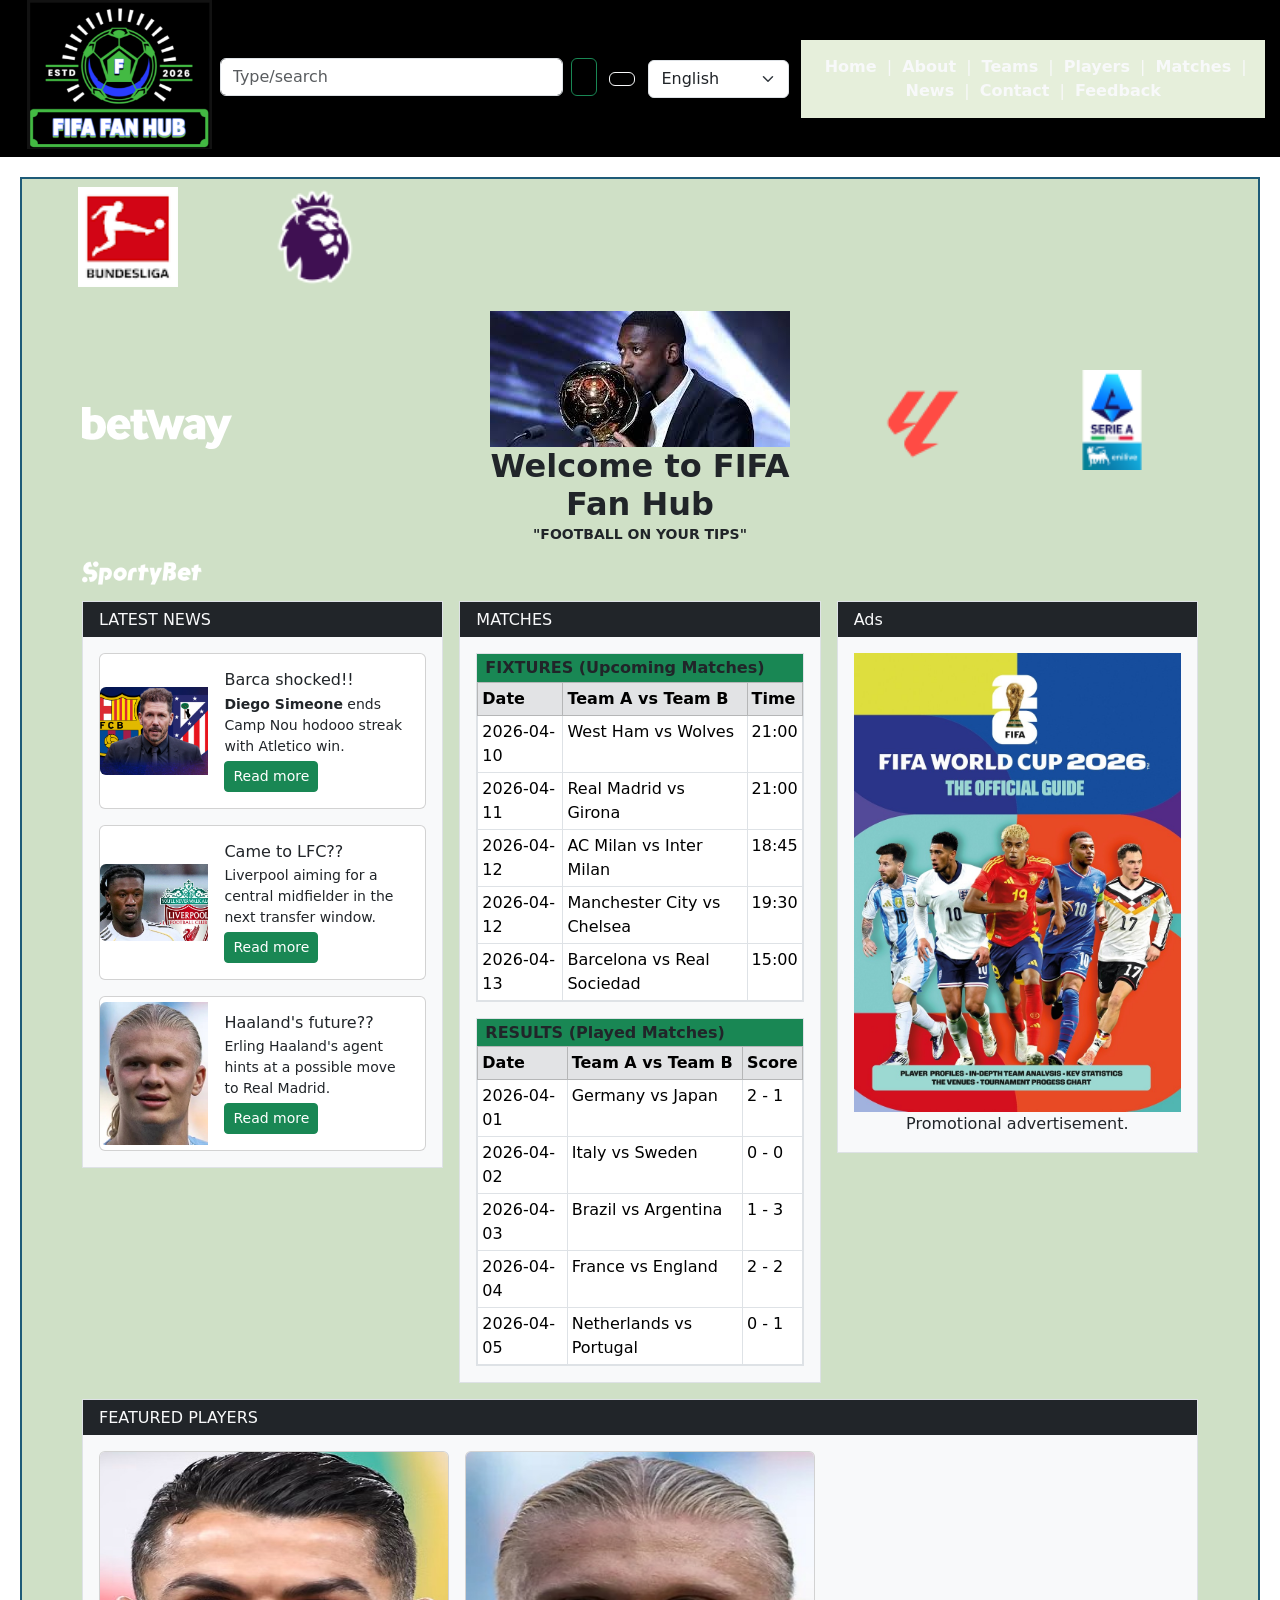
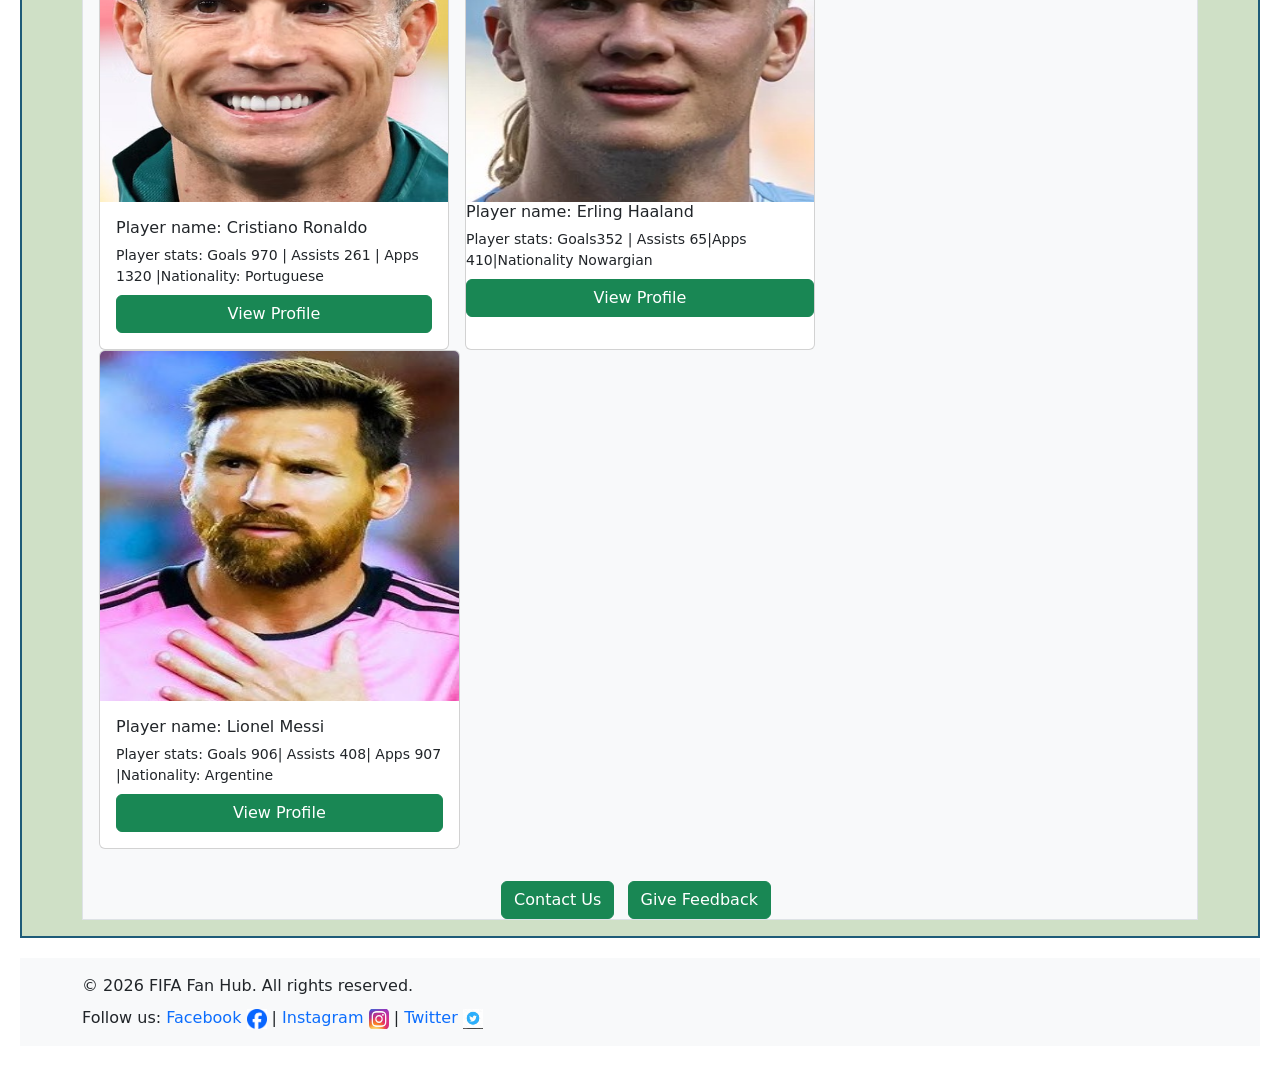
<file: index.html>
<!DOCTYPE html>
<html lang="en">

<head>
  <meta charset="utf-8">
  <meta name="viewport" content="width=device-width, initial-scale=1">
  <meta name="description" content="FIFA Fan Hub - Football on your tips">
  <title>FIFA Fan Hub | Home</title>

  <link rel="stylesheet" href="style.css">

  <link href="https://cdn.jsdelivr.net/npm/bootstrap@5.3.0/dist/css/bootstrap.min.css" rel="stylesheet">
  <script src="https://cdn.jsdelivr.net/npm/bootstrap@5.3.0/dist/js/bootstrap.bundle.min.js"></script>
</head>

<body> </body>

<header class="bg-black text-light py-2">
  <section class="container">
    <section class="row align-items-center g-2">


      <figure class="col-12 col-md-3 m-0 text-center text-md-start">
        <a href="index.html" class="text-decoration-none" aria-label="Go to home">
          <img src="photos/logo.png" class="img-fluid" alt="FIFA Fan Hub logo">
        </a>
      </figure>


      <section class="col-12 col-md-6">
        <form id="searchForm" class="d-flex" role="search" aria-label="Site search">
          <label for="searchInput" class="visually-hidden">Search</label>
          <input id="searchInput" class="form-control" type="search" placeholder="Type/search"
            aria-label="Search input">
          <button class="btn btn-outline-success ms-2" type="submit" aria-label="Search button">
            <span class="bi bi-search" aria-hidden="true"></span>
          </button>
        </form>
        <output id="searchOutput" class="small text-secondary d-block mt-1" aria-live="polite"></output>
      </section>


      <section class="col-12 col-md-3 text-center text-md-end">
        <button type="button" class="btn btn-outline-light me-2" data-bs-toggle="modal" data-bs-target="#helpModal"
          aria-label="Help">
          <span class="bi bi-question-circle" aria-hidden="true"></span>
        </button>

        <label for="languageSelect" class="visually-hidden">Language</label>
        <select id="languageSelect" class="form-select d-inline-block w-auto" aria-label="Language selector">
          <option selected>English</option>
          <option>Setswana</option>
          <option>French</option>
          <option>Spanish</option>
          <option>German</option>
          <option>Chinese</option>
          <option>Arabic</option>
          <option>Hindi</option>
          <option>Portuguese</option>
          <option>Russian</option>
          <option>Japanese</option>
          <option>Swahili</option>
        </select>
      </section>

    </section>
  </section>

  <nav class="mt-6">
    <a href="index.html" class="text-light">Home</a> |
    <a href="About.html" class="text-light">About</a> |
    <a href="Teams.html" class="text-light">Teams</a> |
    <a href="Players.html" class="text-light">Players</a> |
    <a href="Matches.html" class="text-light">Matches</a> |
    <a href="News.html" class="text-light">News</a> |
    <a href="Contact.html" class="text-light">Contact</a> |
    <a href="Feedback.html" class="text-light">Feedback</a>
  </nav>

</header>


<main class="py-3">

  <section class="container">

   

      <section class="row align-items-center g-3 text-center">

        <section class="row align-items-center g-2 mb-2 text-center text-md-start">
        <figure class="col-3 col-md-2 m-0">
          <img src="photos/Bundisliga.png" class="img-fluid" width="100" height="100" alt="Bundesliga icon">
        </figure>
        <figure class="col-3 col-md-2 m-0">
          <img src="photos/Premier league.png" class="img-fluid" width="100" height="100" alt="EPL icon">
        </figure>
        </section>


        <section class="col-12 col-md-4 text-md-start">
          <img src="photos/betway.svg" class="img-fluid" width="150" height="150" alt="betway logo">
        </section>


        <section class="col-12 col-md-4">
          <img src="photos/download .jpg" class="img-fluid" width="300" height="200" alt="FIFA Fan Hub logo">
          <h1 class="m-0 fw-bold h2">Welcome to FIFA Fan Hub</h1>
          <p class="m-0 small fw-semibold">"FOOTBALL ON YOUR TIPS"</p>
        </section>
        <figure class="col-3 col-md-2 m-0">
          <img src="photos/Laliga.png" class="img-fluid" width="100" height="100" alt="LaLiga icon">
        </figure>
        <figure class="col-3 col-md-2 m-0">
          <img src="photos/Serie A.png" class="img-fluid" width="100" height="100" alt="Serie A icon">
        </figure>
        <section class="col-12 col-md-4 text-center text-md-end">

        <section class="col-12 col-md-4 text-md-end">
          <img src="photos/Sporty.png" class="img-fluid" width="150" height="150" alt="SportyBet logo">
        </section>

      </section>
    </section>

  </section>


  <section class="container mt-3">
    <section class="row g-3">


      <section class="col-12 col-lg-4">
        <section class="bg-light border">
          <header class="bg-dark text-light px-3 py-2">
            <h2 class="h6 m-0">LATEST NEWS</h2>
          </header>

          <section class="p-3">

            <article class="card mb-3">
              <section class="row g-0 align-items-center">
                <figure class="col-4 m-0">
                  <img src="photos/simeone-spot-1775684994237.png" width="300" height="400" class="img-fluid rounded-start" alt="News Image">
                </figure>
                <section class="col-8">
                  <section class="card-body">
                    <h3 class="h6 card-title mb-1">Barca shocked!!</h3>
                    <p class="card-text small mb-1">
                      <strong>Diego Simeone</strong> ends Camp Nou hodooo streak with Atletico win.
                    </p>
                    <a class="btn btn-sm btn-success" href="News.html">Read more</a>
                  </section>
                </section>
              </section>
            </article>

            <article class="card">
              <section class="row g-0 align-items-center">
                <figure class="col-4 m-0">
                  <img src="photos/TTCamaving-Liverpool-badge--2.jpg" width="300" height="400" class="img-fluid rounded-start"
                    alt="News Image">
                </figure>
                <section class="col-8">
                  <section class="card-body">
                    <h3 class="h6 card-title mb-1">Came to LFC??</h3>
                    <p class="card-text small mb-1">
                      Liverpool aiming for a central midfielder in the next transfer window.
                    </p>
                    <a class="btn btn-sm btn-success" href="News.html">Read more</a>
                  </section>
                </section>
              </section>
            </article>
    
          <article class="card mt-3">
              <section class="row g-0 align-items-center">
                <figure class="col-4 m-0">
                  <img src="photos/Erling Haaland.jpg " width="300" height="400" class="img-fluid rounded-start"
                    alt="News Image">
                </figure>
                <section class="col-8">
                  <section class="card-body">
                    <h3 class="h6 card-title mb-1">Haaland's future??</h3>
                    <p class="card-text small mb-1">
                      Erling Haaland's agent hints at a possible move to Real Madrid.
                    </p>
                    <a class="btn btn-sm btn-success" href="News.html">Read more</a>
                  </section>
                </section>
              </section>
            </article>

          </section>
        </section>
      </section>


      <section class="col-12 col-lg-4">
        <section class="bg-light border">
          <header class="bg-dark text-light px-3 py-2">
            <h2 class="h6 m-0">MATCHES</h2>
          </header>

          <section class="p-3">

            <section class="border mb-3">
              <header class="bg-success text-dark px-2 py-1">
                <h3 class="h6 m-0 fw-bold">FIXTURES (Upcoming Matches)</h3>
              </header>

              <table class="table table-sm table-bordered m-0">
                <thead class="table-secondary">
                  <tr>
                    <th scope="col">Date</th>
                    <th scope="col">Team A vs Team B</th>
                    <th scope="col">Time</th>
                  </tr>
                </thead>
                <tbody>
                  <tr>
                    <td>2026-04-10</td>
                    <td>West Ham vs Wolves</td>
                    <td>21:00</td>
                  </tr>
                  <tr>
                    <td>2026-04-11</td>
                    <td>Real Madrid vs Girona</td>
                    <td>21:00</td>
                  </tr>
                  <tr>
              <td>2026-04-12</td>
              <td>AC Milan vs Inter Milan</td>
              <td>18:45</td>
              </tr>
              <tr>
              <td>2026-04-12</td>
              <td>Manchester City vs Chelsea</td>
              <td>19:30</td>
              </tr>
              <tr>
              <td>2026-04-13</td>
              <td>Barcelona vs Real Sociedad</td>
              <td>15:00</td>
              </tr>
              </tbody>
              </table>
            </section>

            <section class="border">
              <header class="bg-success text-dark px-2 py-1">
                <h3 class="h6 m-0 fw-bold">RESULTS (Played Matches)</h3>
              </header>

              <table class="table table-sm table-bordered m-0">
                <thead class="table-secondary">
                  <tr>
                    <th scope="col">Date</th>
                    <th scope="col">Team A vs Team B</th>
                    <th scope="col">Score</th>
                  </tr>
                </thead>
                <tbody>
                  <tr>
                    <td>2026-04-01</td>
                    <td>Germany vs Japan</td>
                    <td>2 - 1</td>
                  </tr>
                  <tr>
                    <td>2026-04-02</td>
                    <td>Italy vs Sweden</td>
                    <td>0 - 0</td>
                  </tr>
                  <tr>
                    <td>2026-04-03</td>
                    <td>Brazil vs Argentina</td>
                    <td>1 - 3</td>
                  </tr>
                  <tr>
                    <td>2026-04-04</td>
                    <td>France vs England</td>
                    <td>2 - 2</td>
                  </tr>
                  <tr>
                    <td>2026-04-05</td>
                    <td>Netherlands vs Portugal</td>
                    <td>0 - 1</td>
                  </tr> 
                </tbody>
              </table>
            </section>

          </section>
        </section>
      </section>

      <!-- ADS -->
      <aside class="col-12 col-lg-4">
        <section class="bg-light border">
          <header class="bg-dark text-light px-3 py-2">
            <h2 class="h6 m-0">Ads</h2>
          </header>

          <figure class="m-0 p-3 text-center">
            <img src="photos/hbg-title-fifa-world-cup-2026-the-official-guide-39.jpg" width="350" height="550" class="img-fluid"
              alt="Advertisement poster">Promotional advertisement.</figcaption>
          </figure>
        </section>
      </aside>

    </section>
  </section>


  <section class="container mt-3">
    <section class="bg-light border">
      <header class="bg-dark text-light px-3 py-2 text-center">
        <h2 class="h6 m-0">FEATURED PLAYERS</h2>
      </header>

      <section class="p-3">
        <section class="row g-3">

          <article class="col-12 col-md-4">
            <section class="card h-100">
              <figure class="m-0">
                <img src="photos/cristiano-ronaldo.jpg" width="240" height="350" class="card-img-top" alt="Featured player">
              </figure>
              <section class="card-body">
                <h3 class="h6 card-title">Player name: Cristiano Ronaldo</h3>
                <p class="small mb-2">Player stats: Goals 970 | Assists 261 | Apps 1320 |Nationality: Portuguese</p>
                <button type="button" class="btn btn-success w-100 view-profile" data-player="Cristiano Ronaldo">
                  View Profile
                </button>
            </section>
        </section>
        </article>

        <article class="col-12 col-md-4">
          <section class="card h-100">
            <figure class="m-0">
              <img src="photos/Erling Haaland.jpg" width="240" height="350" class="card-img-top" alt="Featured player">
              <h3 class="h6 card-title">Player name: Erling Haaland</h3>
              <p class="small mb-2">Player stats: Goals352 | Assists 65|Apps 410|Nationality Nowargian</p>
              <button type="button" class="btn btn-success w-100 view-profile" data-player="Erling Haaland">
                View Profile
              </button>
            </figure>
          </section>
      </section>
      </article>

      <article class="col-12 col-md-4">
        <section class="card h-100">
          <figure class="m-0">
            <img src="photos/Leonel.jpg" width="240" height="350" class="card-img-top" alt="Featured player ">
            <section class="card-body">
              <h3 class="h6 card-title">Player name: Lionel Messi</h3>
              <p class="small mb-2">Player stats: Goals 906| Assists 408| Apps 907 |Nationality: Argentine</p>
              <button type="button" class="btn btn-success w-100 view-profile" data-player="Lionel Messi">
                View Profile
              </button>
            </section>
        </section>
      </article>

    </section>

    <section class="text-center mt-3">
      <a class="btn btn-success me-2" href="Contact.html" role="button">Contact Us</a>
      <a class="btn btn-success me-2" href="Feedback.html" role="button">Give Feedback</a>
    </section>

  </section>
  </section>
  </section>

</main>


<footer class="bg-light py-3 mt-3">
  <section class="container">
    <section class="row align-items-center g-2">

      <section class="col-16col-md-10 text-center text-md-start">
        <p class="m-0">&copy; 2026 FIFA Fan Hub. All rights reserved.</p>
        
      </section>
      <section class="col-8col-md-2 text-far right text-md-start">
        <p class="m-0">Follow us:
          <a href="https://facebook.com" class="text-decoration-none">Facebook
          <img src="photos/Facebook.png" width="20" height="20" alt="Facebook icon"></a> |
        
          <a href="https://instagram.com" class="text-decoration-none">Instagram
          <img src="photos/insta.jpg" width="20" height="20" alt="Instagram icon">
          </a> |
          <a href="https://twitter.com" class="text-decoration-none">Twitter
          <img src="photos/twitter.jpg" width="20" height="20" alt="Twitter icon">
          </a>



      </section> 



    </section>
  </section>
</footer>


<section class="modal fade" id="helpModal" tabindex="-1" aria-labelledby="helpModalLabel" aria-hidden="true">
  <section class="modal-dialog modal-dialog-centered">
    <section class="modal-content">
      <header class="modal-header">
        <h2 class="modal-title h5" id="helpModalLabel">Help</h2>
        <button type="button" class="btn-close" data-bs-dismiss="modal" aria-label="Close"></button>
      </header>
      <section class="modal-body">
        <p class="mb-2">Use the navigation menu to open sections like Teams, Players, Matches and News.</p>
        <p class="mb-0">Use the search box to quickly find pages by typing keywords such as "matches" or "players".</p>
      </section>
      <footer class="modal-footer">
        <button type="button" class="btn btn-secondary" data-bs-dismiss="modal">Close</button>
      </footer>
    </section>
  </section>
</section>

<script src="https://cdn.jsdelivr.net/npm/bootstraps/bootstrap.bundle.min.js</script>


  <script>
    " use strict"; document.getElementById("searchForm").addEventListener("submit", function (event) {
  event.preventDefault(); const text=document.getElementById("searchInput").value.trim(); const
  out=document.getElementById("searchOutput"); if (text.length===0) { out.textContent="Please type something to search."
  ; return; } const links=document.querySelectorAll("#primaryNav a.nav-link"); let matchFound=false;
  links.forEach(function (link) { const linkText=link.textContent.toLowerCase(); if
  (linkText.includes(text.toLowerCase())) { matchFound=true; link.focus(); } }); out.textContent=matchFound ? ("Quick
  match found for: " + text) : (" No quick match found for: " + text);
    });

    // Update language badge when selecting a language
    document.getElementById(" languageSelect").addEventListener("change", function () {
  document.getElementById("languageBadge").textContent=this.value; }); // Featured player buttons
  document.querySelectorAll(".view-profile").forEach(function (btn) { btn.addEventListener("click", function () { const
  player=btn.getAttribute("data-player"); alert("Opening profile for: " + player);
      });
    });
  </script>

</body >
</html >
</file>
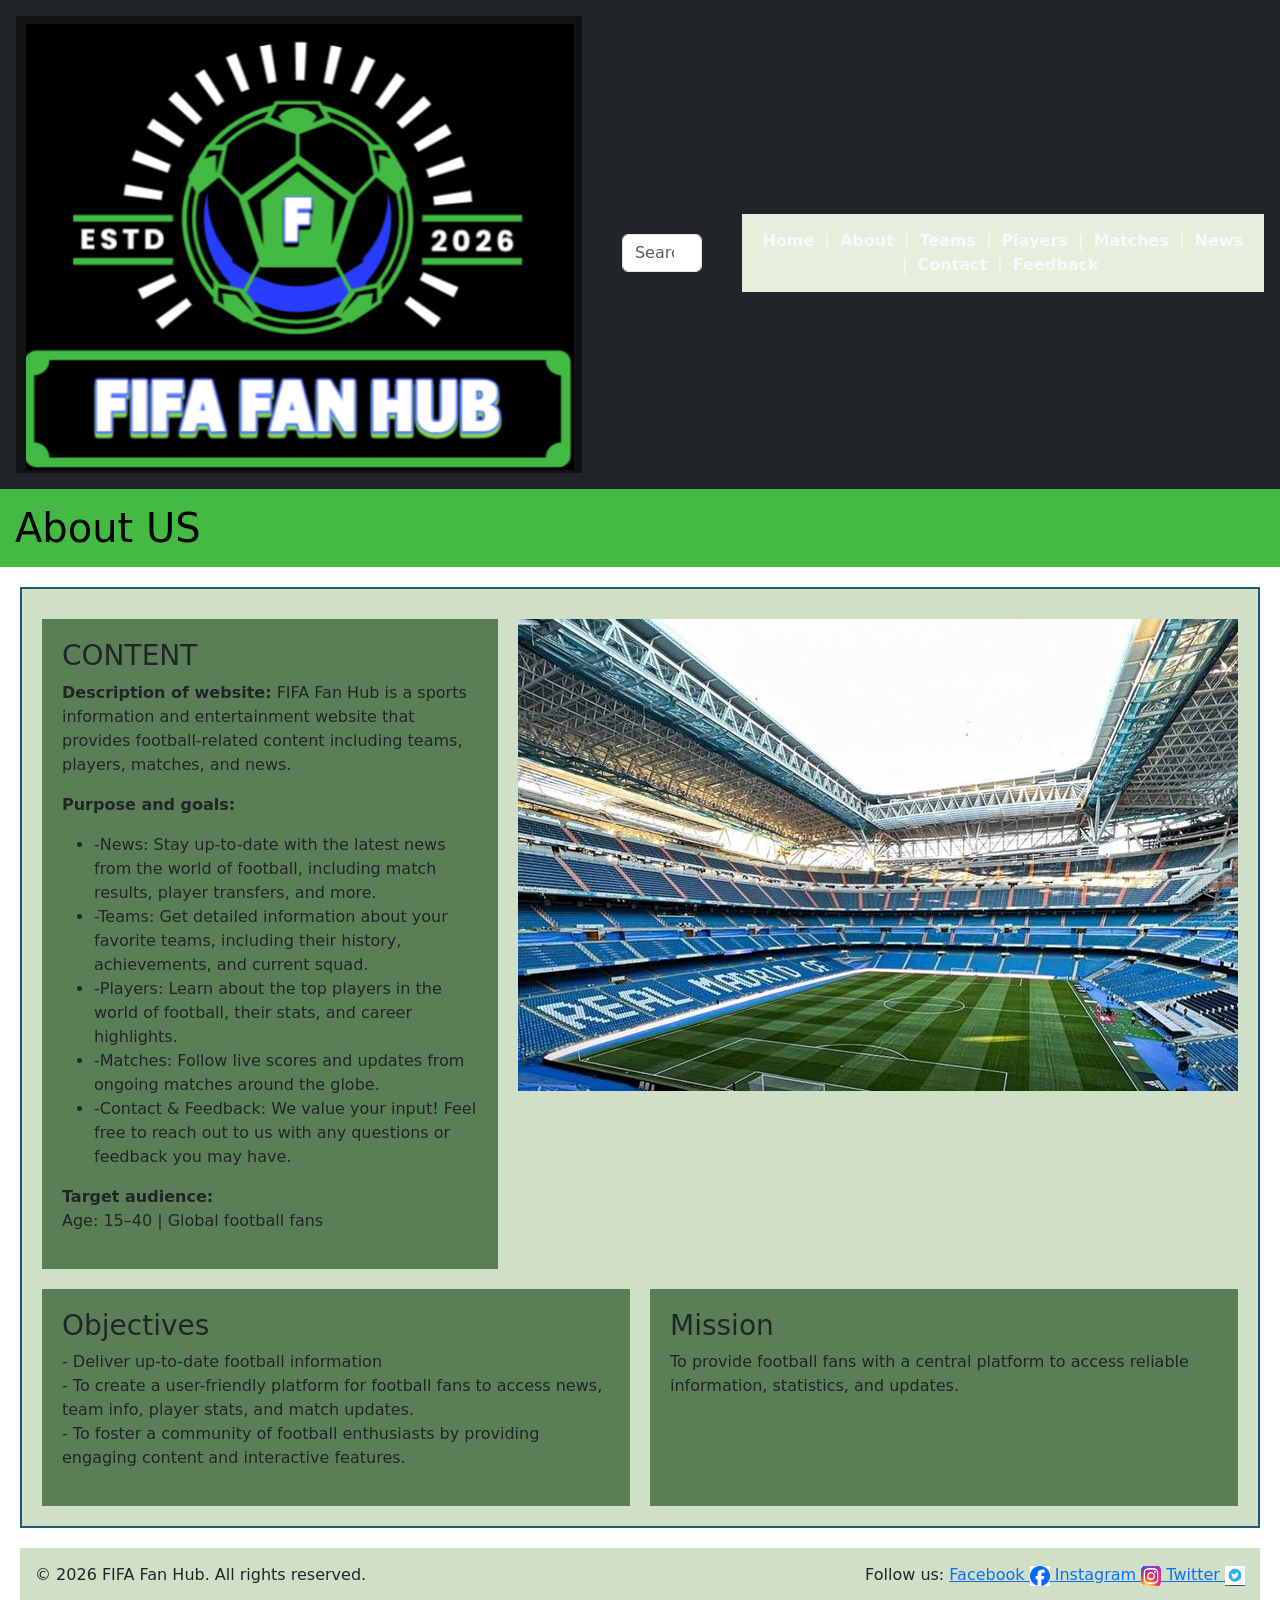
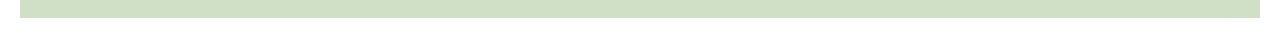
<file: About.html>
<!DOCTYPE html>
<html lang="en">

<head>
    <meta charset="UTF-8">
    <meta name="viewport" content="width=device-width, initial-scale=1.0">
    <title>FIFA Fan Hub - About</title>

    <link rel="stylesheet" href="style.css">
    

<link href="https://cdn.jsdelivr.net/npm/bootstrap@5.3.0/dist/css/bootstrap.min.css" rel="stylesheet"> 

<script src="https://cdn.jsdelivr.net/npm/bootstrap@5.3.0/dist/js/bootstrap.bundle.min.js"></script>



</head>

<body>
    

       <header class="bg-dark text-light p-3 text-center">
  <img src="photos/logo.png" class="img-fluid" alt="FIFA Fan Hub logo">
  
  <form class="mt-3">
    <input type="search" placeholder="Search/Type" class="form-control w-50 mx-auto">
  </form>

  <nav class="mt-3">
    <a href="index.html" class="text-light">Home</a> |
    <a href="About.html" class="text-light">About</a> |
    <a href="Teams.html" class="text-light">Teams</a> |
    <a href="Players.html" class="text-light">Players</a> |
    <a href="Matches.html" class="text-light">Matches</a> |
    <a href="News.html" class="text-light">News</a> |
    <a href="Contact.html" class="text-light">Contact</a> |
    <a href="Feedback.html" class="text-light">Feedback</a>
  </nav>
       </header>

    
<section class="banner">
    <h1>About US</h1>
</section>

<main>

<section class="content">

<article class="box">
    <h3>CONTENT</h3>

    <p><strong>Description of website:</strong>
    FIFA Fan Hub is a sports information and entertainment website that provides football-related content including teams, players, matches, and news.</p>

    <p><strong>Purpose and goals:</strong>
        <ul>
    <li>-News: Stay up-to-date with the latest news from the world of football, including match results, player transfers, and more.</li>
    <li>-Teams: Get detailed information about your favorite teams, including their history, achievements, and current squad.</li>
    <li>-Players: Learn about the top players in the world of football, their stats, and career highlights.</li>
    <li>-Matches: Follow live scores and updates from ongoing matches around the globe.</li>
    <li>-Contact & Feedback: We value your input! Feel free to reach out to us with any questions or feedback you may have.</li>
    </ul>
    </p>
    
<p><strong>Target audience:</strong><br>
    Age: 15–40 | Global football fans </p>
</article>

<aside>
<img src="photos/real222.jpg" alt="About Us Image" width="250" height="300" class="img-fluid">
</aside>

</section>

<section class="extra">

<article class="box">
    <h3>Objectives</h3>
    <p>
    - Deliver up-to-date football information<br>
    - To create a user-friendly platform for football fans to access news, team info, player stats, and match updates.<br>
    - To foster a community of football enthusiasts by providing engaging content and interactive features.<br>
    </p>
</article>


<article class="box">
    <h3>Mission</h3>
    <p>
    To provide football fans with a central platform to access reliable information, statistics, and updates.

</p>
</article>

</section>

</main>

    <footer>
        <p>&copy; 2026 FIFA Fan Hub. All rights reserved.</p>
        <p>Follow us: 
            <a href="https://facebook.com">Facebook
                <img src="photos/Facebook.png" alt="Facebook icon" width="20" height="20">
            </a> 
            <a href="https://instagram.com">Instagram
                <img src="photos/insta.jpg" alt="Instagram icon" width="20" height="20">
            </a>  
            <a href="https://twitter.com">Twitter
                <img src="photos/twitter.jpg" alt="Twitter icon" width="20" height="20">
            </a>
        </p>        
    </footer>

</body>

</html>
</file>
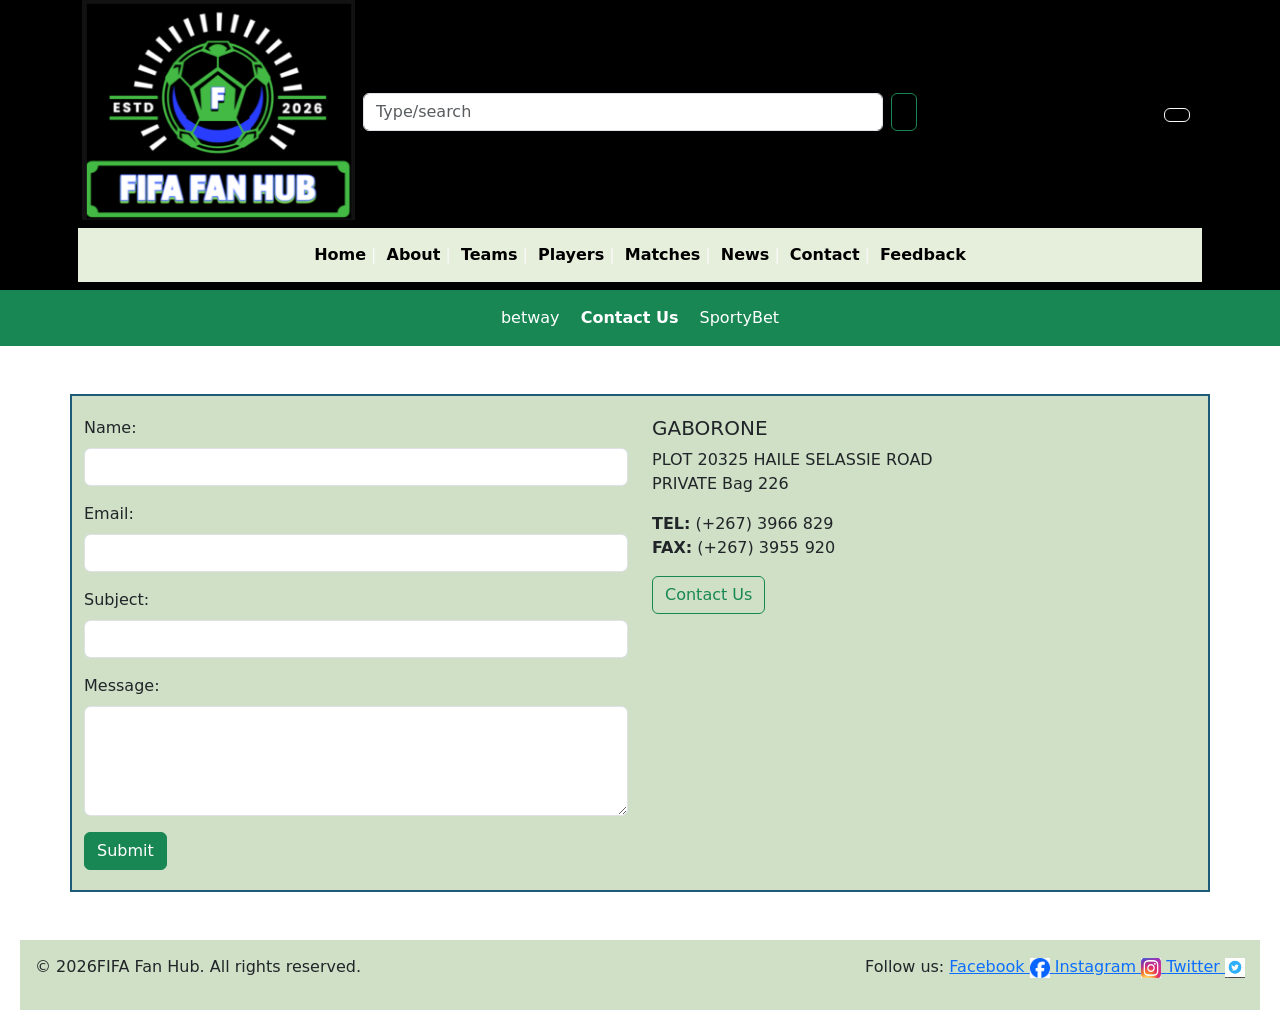
<file: Contact.html>
<!DOCTYPE html>
<html lang="en">
<head>
    <meta charset="UTF-8">
    <meta name="viewport" content="width=device-width, initial-scale=1.0">
    <title>FIFA Fan Hub - Contact</title>

      <link rel="stylesheet" href="style.css">

<link href="https://cdn.jsdelivr.net/npm/bootstrap@5.3.0/dist/css/bootstrap.min.css" rel="stylesheet">  

    <script src="https://cdn.jsdelivr.net/npm/bootstrap@5.3.0/dist/js/bootstrap.bundle.min.js"></script>
    
</head>
<body>
    <header class="bg-black text-light py-2">
  <section class="container">
    <section class="row align-items-center g-2">


      <figure class="col-12 col-md-3 m-0 text-center text-md-start">
        <a href="index.html" class="text-decoration-none" aria-label="Go to home">
          <img src="photos/logo.png" class="img-fluid" alt="FIFA Fan Hub logo">
        </a>
      </figure>


      <section class="col-12 col-md-6">
        <form id="searchForm" class="d-flex" role="search" aria-label="Site search">
          <label for="searchInput" class="visually-hidden">Search</label>
          <input id="searchInput" class="form-control" type="search" placeholder="Type/search"
            aria-label="Search input">
          <button class="btn btn-outline-success ms-2" type="submit" aria-label="Search button">
            <span class="bi bi-search" aria-hidden="true"></span>
          </button>
        </form>
        <output id="searchOutput" class="small text-secondary d-block mt-1" aria-live="polite"></output>
      </section>


      <section class="col-12 col-md-3 text-center text-md-end">
        <button type="button" class="btn btn-outline-light me-2" data-bs-toggle="modal" data-bs-target="#helpModal"
          aria-label="Help">
          <span class="bi bi-question-circle" aria-hidden="true"></span>
        </button>
      </section>
 <nav>
    
            <a href="index.html">Home</a>|
            <a href="About.html">About</a>|
            <a href="Teams.html">Teams</a>|
            <a href="Players.html">Players</a>|
            <a href="Matches.html">Matches</a>|
            <a href="News.html">News</a>|
            <a href="Contact.html">Contact</a>|
            <a href="Feedback.html">Feedback</a>
  </nav>

    </header>
  </nav>

  <section class="bg-success text-center text-white py-3">
    <span class="me-3">betway</span>
    <strong>Contact Us</strong>
    <span class="ms-3">SportyBet</span>
  </section>

  
  <main class="container my-5">
    <section class="row">
      
      <section class="col-md-6">
        <form id="contactForm">
          <fieldset class="mb-3">
            <label for="name" class="form-label">Name:</label>
            <input type="text" id="name" class="form-control" required>
          </fieldset>
          <fieldset class="mb-3">
            <label for="email" class="form-label">Email:</label>
            <input type="email" id="email" class="form-control" required>
          </fieldset>
          <fieldset class="mb-3">
            <label for="subject" class="form-label">Subject:</label>
            <input type="text" id="subject" class="form-control" required>
          </fieldset>
          <fieldset class="mb-3">
            <label for="message" class="form-label">Message:</label>
            <textarea id="message" class="form-control" rows="4" required></textarea>
          </fieldset>
          <button type="submit" class="btn btn-success">Submit</button>
        </form>
        </section>

        <aside class="col-md-6">
        <h5>GABORONE</h5>
        <p>PLOT 20325 HAILE SELASSIE ROAD<br>PRIVATE Bag 226</p>
        <p><strong>TEL:</strong> (+267) 3966 829<br><strong>FAX:</strong> (+267) 3955 920</p>
        <p><a href="#" class="btn btn-outline-success">Contact Us</a></p>
      </aside>
    </section>
  </main>

<footer>
        <p>&copy; 2026FIFA Fan Hub. All rights reserved.</p>
        <p>Follow us: 
            <a href="https://facebook.com">Facebook
              <img src="photos/Facebook.png" alt="Facebook icon" width="20" height="20">
            </a> 
            <a href="https://instagram.com">Instagram
              <img src="photos/insta.jpg" alt="Instagram icon" width="20" height="20">
            </a>  
            <a href="https://twitter.com">Twitter
              <img src="photos/twitter.jpg" alt="Twitter icon" width="20" height="20">
            </a>
        </p>
    </footer>
    
</body>
</html>
</file>
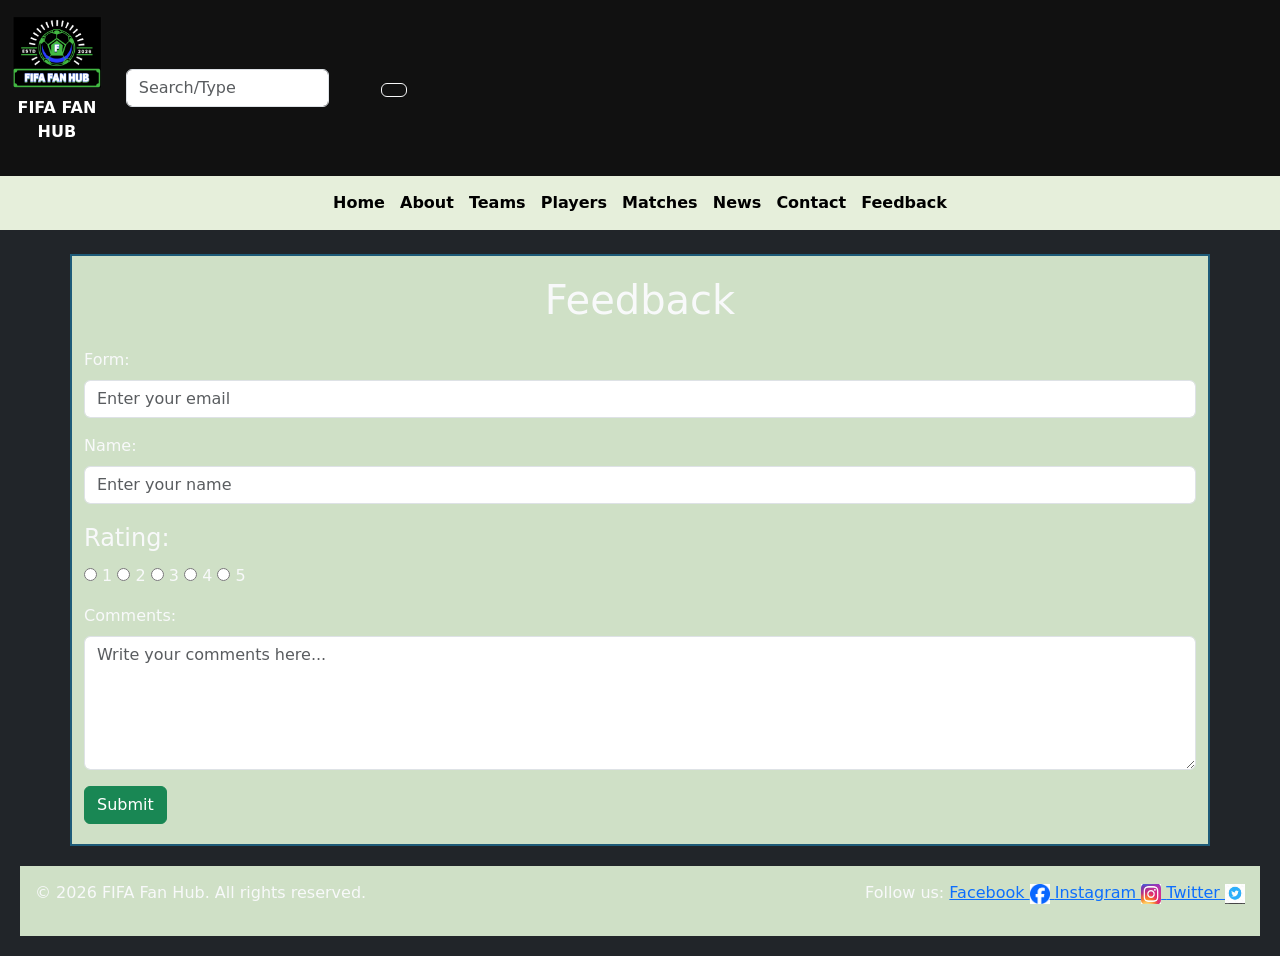
<file: Feedback.html>
<!DOCTYPE html>
<html lang="en">

<head>
    <meta charset="UTF-8">
    <meta name="viewport" content="width=device-width, initial-scale=1.0">
    <title>FIFA Fan Hub - Feedback</title>

        <link rel="stylesheet" href="style.css">

<link href="https://cdn.jsdelivr.net/npm/bootstrap@5.3.0/dist/css/bootstrap.min.css" rel="stylesheet">

    <script src="https://cdn.jsdelivr.net/npm/bootstrap@5.3.0/dist/js/bootstrap.bundle.min.js"></script>
</head>

<body class="bg-dark text-light">

    <header class="container-fluid py-3">
        <section class="row align-items-center">

            <figure class="col-md-3 text-center">
                <img src="photos/logo.png" alt="FIFA Fan Hub Logo" class="img-fluid" width="120">
                <figcaption class="fw-bold mt-2">FIFA FAN HUB</figcaption>
            </figure>
            <form class="col-md-6" role="search">
                <label for="search" class="visually-hidden">Search</label>
                <input id="search" type="search" class="form-control" placeholder="Search/Type">
            </form>
            <aside class="col-md-3 text-center fs-2">
                <button type="button" class="btn btn-outline-light me-2" data-bs-toggle="modal" data-bs-target="#helpModal"
                    aria-label="Help">
                    <span class="bi bi-question-circle" aria-hidden="true"></span>
                </button>
            </aside>
        </section>

    </header>

    <nav>

        <a href="index.html">Home</a>
        <a href="About.html">About</a>
        <a href="Teams.html">Teams</a>
        <a href="Players.html">Players</a>
        <a href="Matches.html">Matches</a>
        <a href="News.html">News</a>
        <a href="Contact.html">Contact</a>
        <a href="Feedback.html">Feedback</a>
    </nav>
    <main class="container mt-4">

        <section class="text-center mb-4">
            <h1>Feedback</h1>
        </section>

        <form id="feedbackForm">

            <fieldset class="mb-3">
                <label for="email" class="form-label">Form:</label>
                <input type="email" id="email" class="form-control" placeholder="Enter your email" required>
            </fieldset>

            <fieldset class="mb-3">
                <label for="name" class="form-label">Name:</label>
                <input type="text" id="name" class="form-control" placeholder="Enter your name" required>
            </fieldset>

            <fieldset class="mb-3">
                <legend class="form-label">Rating:</legend>
                <input type="radio" name="rating" value="1"> 1
                <input type="radio" name="rating" value="2"> 2
                <input type="radio" name="rating" value="3"> 3
                <input type="radio" name="rating" value="4"> 4
                <input type="radio" name="rating" value="5"> 5
            </fieldset>

            <fieldset class="mb-3">
                <label for="comments" class="form-label">Comments:</label>
                <textarea id="comments" class="form-control" rows="5" placeholder="Write your comments here..."
                    required></textarea>
            </fieldset>

            <button type="submit" class="btn btn-success">Submit</button>

        </form>

    </main>


    <footer>
        <p>&copy; 2026 FIFA Fan Hub. All rights reserved.</p>
        <p>Follow us:
            <a href="https://facebook.com">Facebook
                <img src="photos/Facebook.png" alt="Facebook icon" width="20" height="20">
            </a>
            <a href="https://instagram.com">Instagram
                <img src="photos/insta.jpg" alt="Instagram icon" width="20" height="20">
            </a>
            <a href="https://twitter.com">Twitter
                <img src="photos/twitter.jpg" alt="Twitter icon" width="20" height="20">
                </a>
        </p>
    </footer>

</body>

</html>
</file>
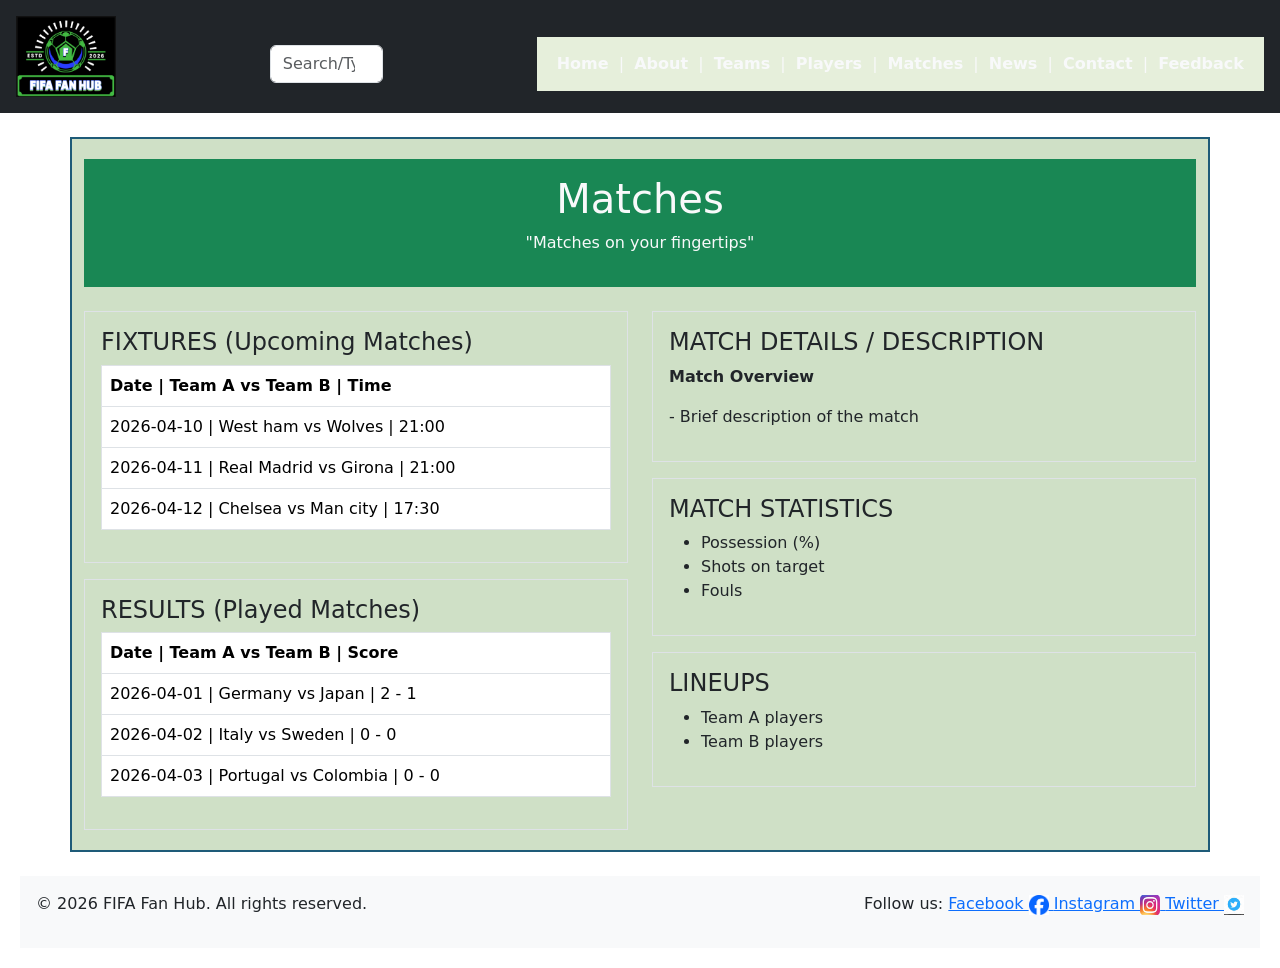
<file: Matches.html>
<!DOCTYPE html>
<html lang="en">
<head>
  <meta charset="UTF-8">
  <meta name="viewport" content="width=device-width, initial-scale=1.0">
  <title>FIFA Fan Hub - Matches</title>

  
   <link rel="stylesheet" href="style.css">
    

<link href="https://cdn.jsdelivr.net/npm/bootstrap@5.3.0/dist/css/bootstrap.min.css" rel="stylesheet"> 



  <script src="https://cdn.jsdelivr.net/npm/bootstrap@5.3.0/dist/js/bootstrap.bundle.min.js"></script>
</head>

<body>

<header class="bg-dark text-light p-3 text-center">
  <img src="photos/logo.png" alt="FIFA Fan Hub Logo" width="100">
  
  <form class="mt-3">
    <input type="search" placeholder="Search/Type" class="form-control w-50 mx-auto">
  </form>

  <nav class="mt-3">
    <a href="index.html" class="text-light">Home</a> |
    <a href="About.html" class="text-light">About</a> |
    <a href="Teams.html" class="text-light">Teams</a> |
    <a href="Players.html" class="text-light">Players</a> |
    <a href="Matches.html" class="text-light">Matches</a> |
    <a href="News.html" class="text-light">News</a> |
    <a href="Contact.html" class="text-light">Contact</a> |
    <a href="Feedback.html" class="text-light">Feedback</a>
  </nav>
</header>

<main class="container mt-4">

  <section class="bg-success text-light text-center p-3">
    <h1>Matches</h1>
    <p>"Matches on your fingertips"</p>
  </section>

  
 <section class="row mt-4">

    <article class="col-md-6">

      <section class="border p-3 mb-3">
        <h4>FIXTURES (Upcoming Matches)</h4>
        <table class="table table-bordered">
          <thead>
            <tr>
              <th>Date | Team A vs Team B | Time</th>
            </tr>
          </thead>
          <tbody>
            <tr>
              <td>2026-04-10 | West ham vs Wolves | 21:00</td>
            </tr>
            <tr>
              <td>2026-04-11 | Real Madrid vs Girona | 21:00</td>
            </tr>
            <tr>
              <td>2026-04-12 | Chelsea vs Man city | 17:30</td>
            </tr>
          </tbody>
        </table>
      </section>

      
 <section class="border p-3">
        <h4>RESULTS (Played Matches)</h4>
        <table class="table table-bordered">
          <thead>
            <tr>
              <th>Date | Team A vs Team B | Score</th>
            </tr>
          </thead>
          <tbody>
            <tr>
              <td>2026-04-01 | Germany vs Japan | 2 - 1</td>
            </tr>
            <tr>
              <td>2026-04-02 | Italy vs Sweden | 0 - 0</td>
            </tr>
            <tr>
              <td>2026-04-03 | Portugal vs Colombia | 0 - 0</td>
            </tr>
          </tbody>
        </table>
      </section>

    </article>

    
<article class="col-md-6">

      <section class="border p-3 mb-3">
        <h4>MATCH DETAILS / DESCRIPTION</h4>
        <p><strong>Match Overview</strong></p>
        <p>- Brief description of the match</p>
      </section>

      <section class="border p-3 mb-3">
        <h4>MATCH STATISTICS</h4>
        <ul>
          <li>Possession (%)</li>
          <li>Shots on target</li>
          <li>Fouls</li>
        </ul>
      </section>

      <section class="border p-3">
        <h4>LINEUPS</h4>
        <ul>
          <li>Team A players</li>
          <li>Team B players</li>
        </ul>
      </section>

    </article>

    
</section>

</main>

<footer class="bg-light text-center p-3 mt-4">
  <p>&copy; 2026 FIFA Fan Hub. All rights reserved.</p>

  <p>Follow us: 
            <a href="https://facebook.com">Facebook
                <img src="photos/Facebook.png" alt="Facebook icon" width="20" height="20">
            </a> 
            <a href="https://instagram.com">Instagram
                <img src="photos/insta.jpg" alt="Instagram icon" width="20" height="20">
            </a>  
            <a href="https://twitter.com">Twitter
                <img src="photos/twitter.jpg" alt="Twitter icon" width="20" height="20">
            </a>
        </p>
    </footer>

</body>
</html>
</file>
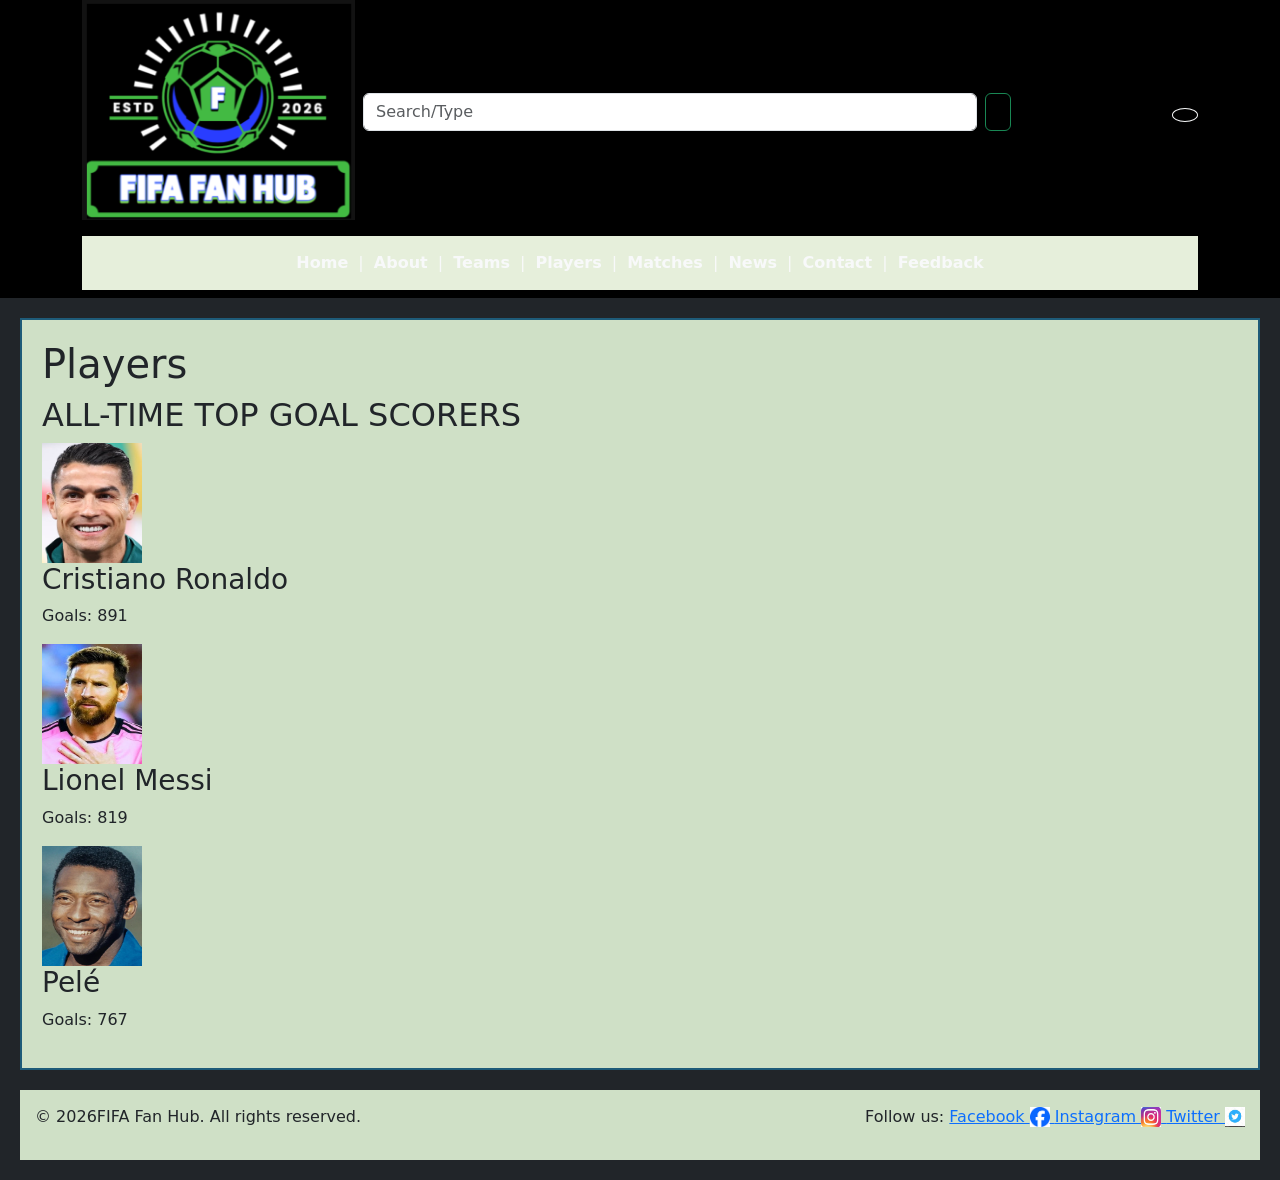
<file: Players.html>
<!DOCTYPE html>
<html lang="en">
<head>
    <meta charset="UTF-8">
    <meta name="viewport" content="width=device-width, initial-scale=1.0">
    <title>FIFA Fan Hub - Players</title>

     <link rel="stylesheet" href="style.css">


<link href="https://cdn.jsdelivr.net/npm/bootstrap@5.3.0/dist/css/bootstrap.min.css" rel="stylesheet"> 

    <script src="https://cdn.jsdelivr.net/npm/bootstrap@5.3.0/dist/js/bootstrap.bundle.min.js"></script>



</head>
<body class="bg-dark">

  <header class="bg-black text-light py-2">
    <section class="container">
      <section class="row align-items-center g-2">

        
        <figure class="col-12 col-md-3 m-0 text-center text-md-start">
          <a href="index.html">
            <img src="photos/logo.png" class="img-fluid" alt="FIFA Fan Hub logo">
          </a>
        </figure>

      
        <section class="col-12 col-md-7">
          <form id="searchForm" class="d-flex" role="search" aria-label="Player search">
            <label for="searchInput" class="visually-hidden">Search players</label>
            <input id="searchInput" class="form-control" type="search" placeholder="Search/Type" aria-label="Search input">
            <button class="btn btn-outline-success ms-2" type="submit" aria-label="Search button">
              <span class="bi bi-search" aria-hidden="true"></span>
            </button>
          </form>
          <output id="searchStatus" class="small text-secondary d-block mt-1" aria-live="polite"></output>
        </section>

    
        <section class="col-12 col-md-2 text-center text-md-end">
          <button type="button" class="btn btn-outline-light rounded-circle"
                  data-bs-toggle="modal" data-bs-target="#helpModal" aria-label="Help">
            <span class="bi bi-question-lg" aria-hidden="true"></span>
          </button>
        </section>

      </section>
       <nav class="mt-3">
    <a href="index.html" class="text-light">Home</a> |
    <a href="About.html" class="text-light">About</a> |
    <a href="Teams.html" class="text-light">Teams</a> |
    <a href="Players.html" class="text-light">Players</a> |
    <a href="Matches.html" class="text-light">Matches</a> |
    <a href="News.html" class="text-light">News</a> |
    <a href="Contact.html" class="text-light">Contact</a> |
    <a href="Feedback.html" class="text-light">Feedback</a>
  </nav>
    </section>
  </header>

  
  <main>
        <h1>Players</h1>

        <section id="top-stats">
            <article id="goal-scorers">
                <h2>ALL-TIME TOP GOAL SCORERS</h2>
                
                <div class="player-card">
                    <img src="photos/cristiano-ronaldo.jpg" alt="Portrait of Cristiano Ronaldo" width="100" height="120">
                    <h3>Cristiano Ronaldo</h3>
                    <p>Goals: 891</p>
                </div>

                <div class="player-card">
                    <img src="photos/Leonel.jpg" alt="Portrait of Lionel Messi" width="100" height="120">
                    <h3>Lionel Messi</h3>
                    <p>Goals: 819</p>
                </div>

                <div class="player-card">
                    <img src="photos/Pele-Brazilian-soccer-player-athlete-circa-1970s.jpg" alt="Portrait of Pelé" width="100" height="120">
                    <h3>Pelé</h3>
                    <p>Goals: 767</p>
                </div>
            </article>
        </section>
    </main>
<footer>
        <p>&copy; 2026FIFA Fan Hub. All rights reserved.</p>
        <p>Follow us: 
            <a href="https://facebook.com">Facebook
                <img src="photos/Facebook.png" alt="Facebook icon" width="20" height="20">
            </a> 
            <a href="https://instagram.com">Instagram
                <img src="photos/insta.jpg" alt="Instagram icon" width="20" height="20">
            </a>  
            <a href="https://twitter.com">Twitter
                <img src="photos/twitter.jpg" alt="Twitter icon" width="20" height="20">
            </a>
        </p>
    </footer>

    <script>

let expanded = false;

const extraPlayers = [
    {name:"Neymar", nation:"Brazil", stat:"Goals: 450"},
    {name:"Mbappe", nation:"France", stat:"Goals: 300"},
    {name:"Ronaldinho", nation:"Brazil", stat:"Assists: 200"},
    {name:"Zidane", nation:"France", stat:"Assists: 180"}
];

function loadMore() {
    let section = document.getElementById("playersArea");

    if (!expanded) {
        extraPlayers.forEach(p => {
            let player = document.createElement("article");
            player.className = "col-md-6";

            player.innerHTML =
                '<img src="https://via.placeholder.com/120" class="img-fluid" alt="Player image">' +
                '<p>Name: ' + p.name + '</p>' +
                '<p>Nationality: ' + p.nation + '</p>' +
                '<p>' + p.stat + '</p>' +
                '<button class="btn btn-success" onclick="viewPlayer(\'' + p.name + '\')">View player</button>';

            section.appendChild(player);
        });

        expanded = true;

        // Change button text
        document.querySelectorAll(".loadBtn").forEach(b => b.innerText = "Show less");

    } else {
        // Remove extra players
        let allPlayers = section.querySelectorAll("article");
        
        for (let i = allPlayers.length - 1; i >= 4; i--) {
            section.removeChild(allPlayers[i]);
        }

        expanded = false;

        document.querySelectorAll(".loadBtn").forEach(b => b.innerText = "View more players...");
    }
}

/* SEARCH + RELATED */
function searchFunction() {

    let input = document.getElementById("searchBox").value.toLowerCase();
    let players = document.querySelectorAll("#playersArea article");
    let suggestionBox = document.getElementById("suggestions");

    suggestionBox.innerHTML = ""; // clear

    players.forEach(p => {
        let text = p.innerText.toLowerCase();

        if (text.includes(input)) {
            p.style.display = "";

            // Add suggestion entry
            if (input.length > 0) {
                let item = document.createElement("p");
                item.innerText = p.innerText.split("\n")[0]; // player name
                item.className = "bg-light text-dark p-1";

                item.onclick = () => alert("Related search: " + item.innerText);

                suggestionBox.appendChild(item);
            }

        } else {
            p.style.display = "none";
        }
    });
}

/* SAME FUNCTIONS */
function viewPlayer(name) {
    alert("Viewing player: " + name);
}

function showGoals() {
    document.getElementById("p1stat").innerText = "Goals: 970";
    document.getElementById("p2stat").innerText = "Goals: 820";
    document.getElementById("p3stat").innerText = "Goals: 906";
    document.getElementById("p4stat").innerText = "Goals: 767";
}

function showAssists() {
    document.getElementById("p1stat").innerText = "Assists: 300";
    document.getElementById("p2stat").innerText = "Assists: 408";
    document.getElementById("p3stat").innerText = "Assists: 350";
    document.getElementById("p4stat").innerText = "Assists: 370";
}

</script>
</body>
</html>
</file>
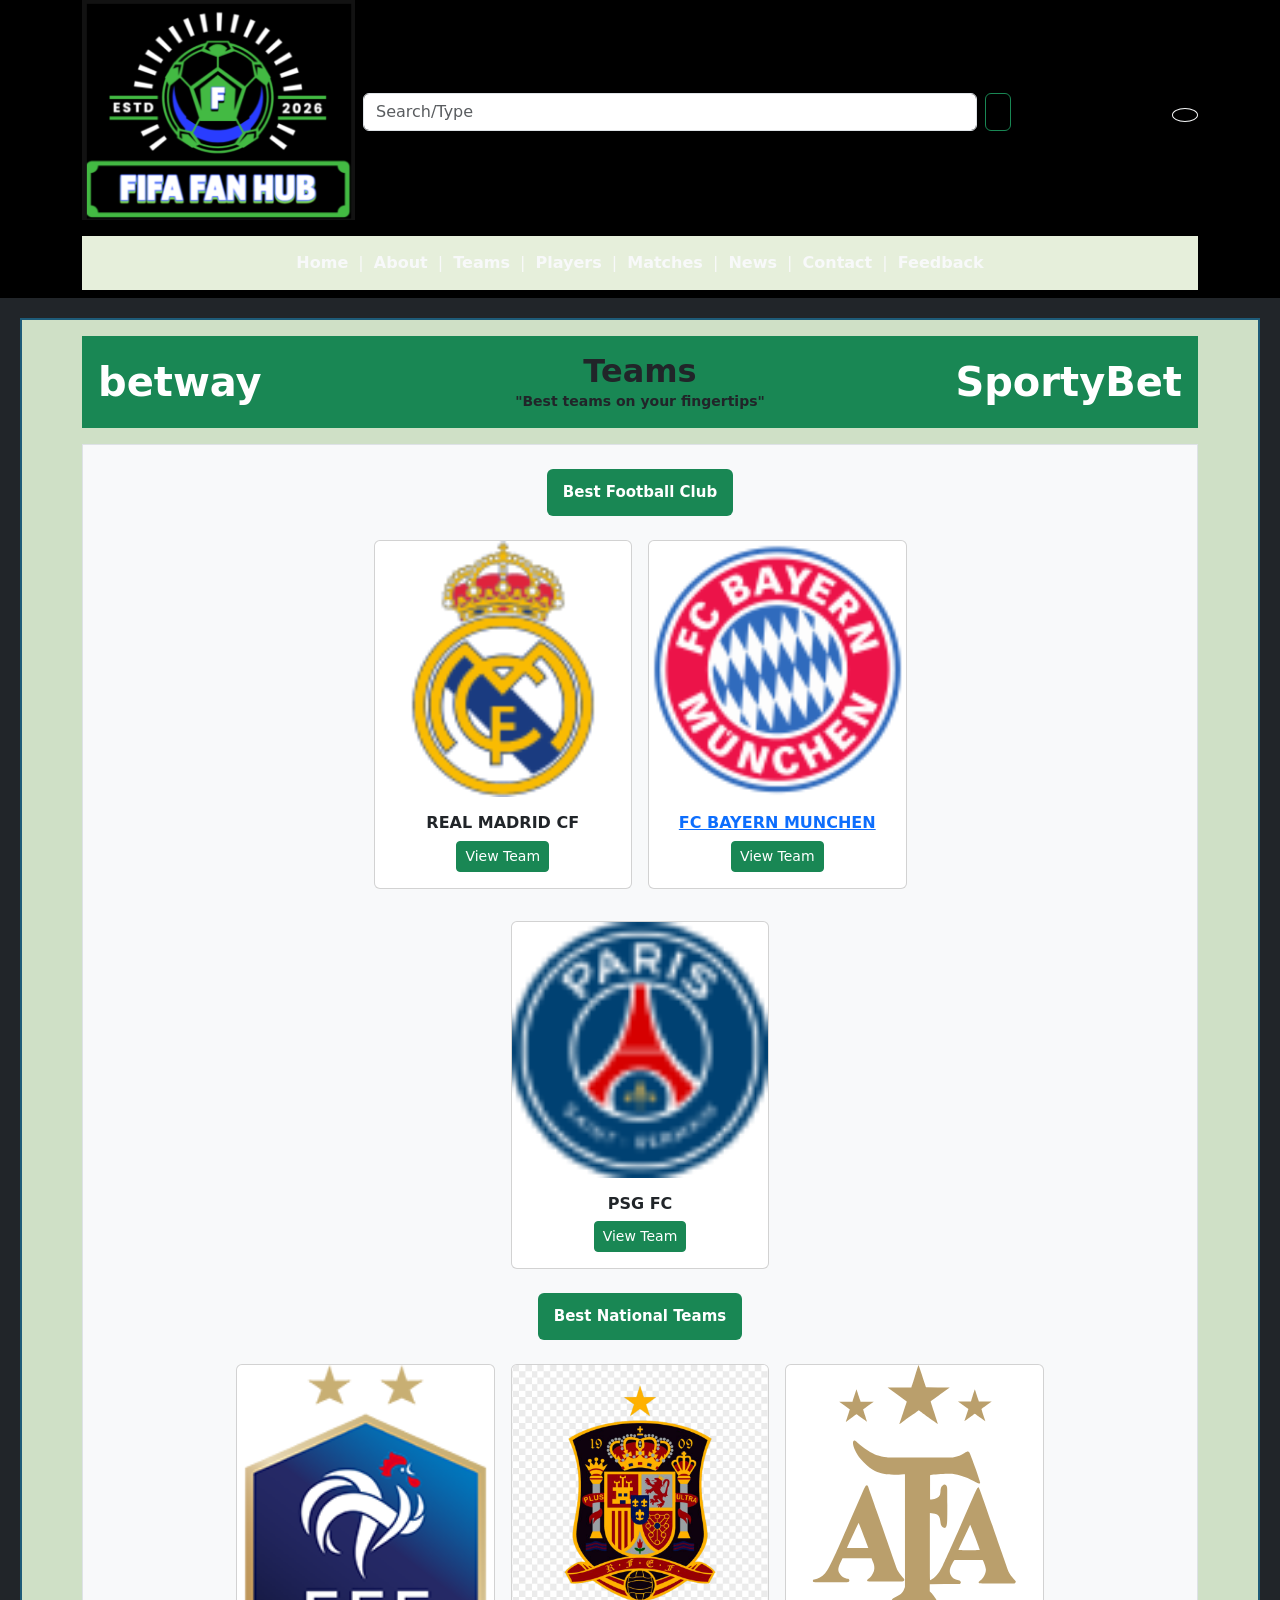
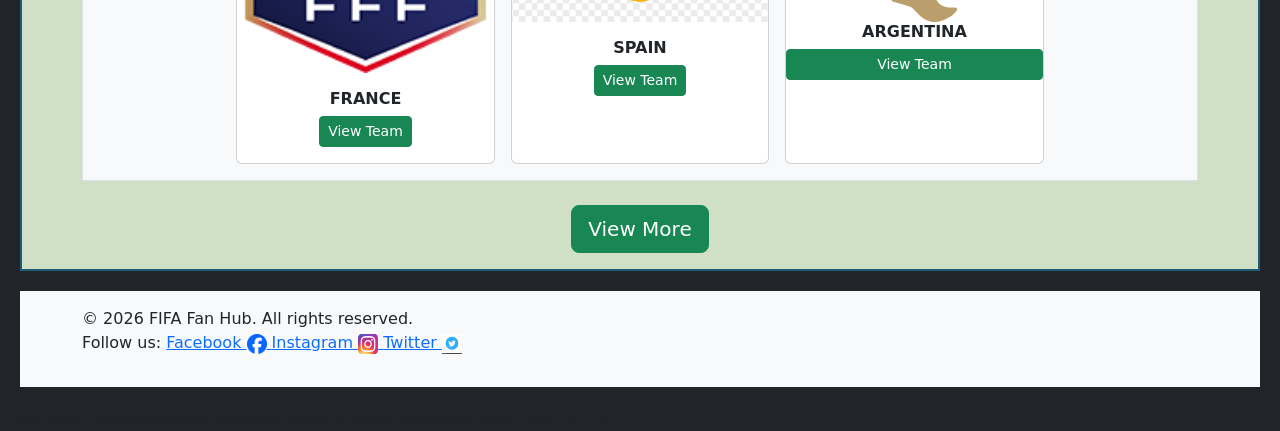
<file: Teams.html>
<!DOCTYPE html>
<html lang="en">
<head>
  <meta charset="utf-8">
  <meta name="viewport" content="width=device-width, initial-scale=1">
  <meta name="description" content="FIFA Fan Hub - Teams page">
  <title>FIFA Fan Hub | Teams</title>

  
  <link rel="stylesheet" href="style.css">
    <!-- Bootstrap CSS --> 

<link href="https://cdn.jsdelivr.net/npm/bootstrap@5.3.0/dist/css/bootstrap.min.css" rel="stylesheet"> 



</head>
<body class="bg-dark">

  <header class="bg-black text-light py-2">
    <section class="container">
      <section class="row align-items-center g-2">

        
        <figure class="col-12 col-md-3 m-0 text-center text-md-start">
          <a href="index.html">
            <img src="photos/logo.png" class="img-fluid" alt="FIFA Fan Hub logo">
          </a>
        </figure>

      
        <section class="col-12 col-md-7">
          <form id="searchForm" class="d-flex" role="search" aria-label="Team search">
            <label for="searchInput" class="visually-hidden">Search teams</label>
            <input id="searchInput" class="form-control" type="search" placeholder="Search/Type" aria-label="Search input">
            <button class="btn btn-outline-success ms-2" type="submit" aria-label="Search button">
              <span class="bi bi-search" aria-hidden="true"></span>
            </button>
          </form>
          <output id="searchStatus" class="small text-secondary d-block mt-1" aria-live="polite"></output>
        </section>

        <!-- Help icon -->
        <section class="col-12 col-md-2 text-center text-md-end">
          <button type="button" class="btn btn-outline-light rounded-circle"
                  data-bs-toggle="modal" data-bs-target="#helpModal" aria-label="Help">
            <span class="bi bi-question-lg" aria-hidden="true"></span>
          </button>
        </section>

      </section>
       <nav class="mt-3">
    <a href="index.html" class="text-light">Home</a> |
    <a href="About.html" class="text-light">About</a> |
    <a href="Teams.html" class="text-light">Teams</a> |
    <a href="Players.html" class="text-light">Players</a> |
    <a href="Matches.html" class="text-light">Matches</a> |
    <a href="News.html" class="text-light">News</a> |
    <a href="Contact.html" class="text-light">Contact</a> |
    <a href="Feedback.html" class="text-light">Feedback</a>
  </nav>
    </section>
  </header>

  
  <main class="py-3">


    <section class="container">
      <section class="bg-success text-dark p-3">
        <section class="row align-items-center text-center g-3">

          <section class="col-12 col-md-4 text-md-start">
            <h2 class="m-0 fw-bold display-6 text-white">betway</h2>
          </section>

          <section class="col-12 col-md-4">
            <h1 class="m-0 fw-bold h2">Teams</h1>
            <p class="m-0 small fw-semibold">"Best teams on your fingertips"</p>
          </section>

          <section class="col-12 col-md-4 text-md-end">
            <h2 class="m-0 fw-bold display-6 text-white">SportyBet</h2>
          </section>

        </section>
      </section>
    </section>

    <!-- Content panel -->
    <section class="container mt-3">
      <section class="bg-light border p-3">

        <!-- Best Football Club heading (button-like) -->
        <section class="text-center my-2">
          <h2 class="h5 m-0">
            <span class="badge text-bg-success p-3">Best Football Club</span>
          </h2>
        </section>

        <!-- Club cards row -->
        <section class="row g-3 justify-content-center mt-2" id="clubGrid">

          <article class="col-12 col-md-4 col-lg-3 team-card" data-name="Real Madrid CF">
            <section class="card text-center h-100">
              <figure class="m-0">
                <a href="photos/Th4fAVAZeCJWRcKoLW7koA_96x96.png">
                  <img src="photos/Th4fAVAZeCJWRcKoLW7koA_96x96.png" alt="Real Madrid Logo" width="96" height="96"  class="card-img-top img-fluid">
                </a>  
              </figure>
              <section class="card-body">
                <h3 class="h6 fw-bold">REAL MADRID CF</h3>
                <button type="button" class="btn btn-success btn-sm view-team" data-team="Real Madrid CF">
                  View Team
                </button>
              </section>
            </section>
          </article>

          <article class="col-12 col-md-4 col-lg-3 team-card" data-name="FC Bayern Munchen">
            <section class="card text-center h-100">
              <figure class="m-0">
                <a href="photos/-_cmntP5q_pHL7g5LfkRiw_96x96.png">
               <img src="photos/-_cmntP5q_pHL7g5LfkRiw_96x96.png" alt="Bayern Logo" width="96" height="96" class="card-img-top img-fluid">
              </figure>
              <section class="card-body">
                <h3 class="h6 fw-bold">FC BAYERN MUNCHEN</h3>
                <button type="button" class="btn btn-success btn-sm view-team" data-team="FC Bayern Munchen">
                  View Team
                </button>
              </section>
            </section>
          </article>

          <article class="col-12 col-md-4 col-lg-3 team-card" data-name="PSG FC">
            <section class="card text-center h-100">
              <figure class="m-0">
                <a href="photos/PSG.png">
                  <img src="photos/PSG.png" alt="PSG Logo" width="96" height="96" class="card-img-top img-fluid">
                </a>
              </figure>
              <section class="card-body">
                <h3 class="h6 fw-bold">PSG FC</h3>
                <button type="button" class="btn btn-success btn-sm view-team" data-team="PSG FC">
                  View Team
                </button>
              </section>
            </section>
          </article>

        </section>

        
        <section class="text-center my-4">
          <h2 class="h5 m-0">
            <span class="badge text-bg-success p-3">Best National Teams</span>
          </h2>
        </section>

        
        <section class="row g-3 justify-content-center" id="nationalGrid">

          <article class="col-12 col-md-4 col-lg-3 team-card" data-name="France">
            <section class="card text-center h-100">
              <figure class="m-0">
                <a href="photos/france.png">   
                <img src="photos/france.png" alt="France Logo" width="96" height="96" class="card-img-top img-fluid">
                </a>
              </figure>
              <section class="card-body">
                <h3 class="h6 fw-bold">FRANCE</h3>
                <button type="button" class="btn btn-success btn-sm view-team" data-team="France">
                  View Team
                </button>
              </section>
            </section>
          </article>

          <article class="col-12 col-md-4 col-lg-3 team-card" data-name="Spain">
            <section class="card text-center h-100">
              <figure class="m-0">
                <a href="photos/Spain.png">
                  <img src="photos/Spain.png" alt="Spain Logo" width="96" height="96" class="card-img-top img-fluid">
                </a>
              </figure>
              <section class="card-body">
                <h3 class="h6 fw-bold">SPAIN</h3>
                <button type="button" class="btn btn-success btn-sm view-team" data-team="Spain">
                  View Team
                </button>
              </section>
            </section>
          </article>

          <article class="col-12 col-md-4 col-lg-3 team-card" data-name="Argentina">
            <section class="card text-center h-100">
              <figure class="m-0">
                <a href="photos/Argentina.svg">
                <img src="photos/Argentina.svg" alt="Argentina Logo" width="96" height="96" class="card-img-top img-fluid">
                </a>
              </figure>
                <h3 class="h6 fw-bold">ARGENTINA</h3>
                <button type="button" class="btn btn-success btn-sm view-team" data-team="Argentina">
                  View Team
                </button>
              </section>
            </section>
          </article>

        </section>

        
        <section class="text-center mt-4">
          <button type="button" class="btn btn-success btn-lg" id="viewMoreBtn">
            View More
          </button>
        </section>

      </section>
    </section>

  </main>

  <footer class="bg-light py-3 mt-3">
    <section class="container">
      <section class="row align-items-center g-2">

        <section class="col-12 col-md-6 text-center text-md-start">
          <p class="m-0">&copy; 2026 FIFA Fan Hub. All rights reserved.
            <p>Follow us: 
            <a href="https://facebook.com">Facebook
                <img src="photos/Facebook.png" alt="Facebook icon" width="20" height="20">
            </a> 
            <a href="https://instagram.com">Instagram
                <img src="photos/insta.jpg" alt="Instagram icon" width="20" height="20">
            </a>  
            <a href="https://twitter.com">Twitter
                <img src="photos/twitter.jpg" alt="Twitter icon" width="20" height="20">
            </a>
                
          </p>
          
        </section>

        

      </section>
    </section>
  </footer>

  <!-- Help Modal -->
  <section class="modal fade" id="helpModal" tabindex="-1" aria-labelledby="helpModalLabel" aria-hidden="true">
    <section class="modal-dialog modal-dialog-centered">
      <section class="modal-content">
        <header class="modal-header">
          <h2 class="modal-title h5" id="helpModalLabel">Help</h2>
          <button type="button" class="btn-close" data-bs-dismiss="modal" aria-label="Close"></button>
        </header>
        <section class="modal-body">
          <p class="mb-2">Use the search box to filter teams by name.</p>
          <p class="mb-0">Click "View Team" to open a team profile (demo action).</p>
        </section>
        <footer class="modal-footer">
          <button type="button" class="btn btn-secondary" data-bs-dismiss="modal">Close</button>
        </footer>
      </section>
    </section>
  </section>

  
  https://cdn.jsdelivr.net/npm/bootstrap@5.3.3/dist/js/bootstrap.bundle.min.js</script>


  <script>
    "use strict";

    function filterTeams(query) {
      const q = query.toLowerCase();
      const cards = document.querySelectorAll(".team-card");
      let visibleCount = 0;

      cards.forEach(function (card) {
        const name = (card.getAttribute("data-name") || "").toLowerCase();
        const show = name.includes(q);
        card.hidden = !show;
        if (show) { visibleCount += 1; }
      });

      return visibleCount;
    }

    document.getElementById("searchForm").addEventListener("submit", function (event) {
      event.preventDefault();
      const value = document.getElementById("searchInput").value.trim();
      const status = document.getElementById("searchStatus");

      if (value.length === 0) {
        status.textContent = "Type a team name to search.";
        filterTeams("");
        return;
      }

      const count = filterTeams(value);
      status.textContent = (count > 0)
        ? ("Showing " + count + " result(s) for: " + value)
        : ("No teams found for: " + value);
    });

    document.querySelectorAll(".view-team").forEach(function (btn) {
      btn.addEventListener("click", function () {
        const teamName = btn.getAttribute("data-team") || "Team";
        alert("Opening: " + teamName);
      });
    });

    document.getElementById("viewMoreBtn").addEventListener("click", function () {
      alert("View More clicked (link this to a full teams list page).");
      window.location.href = "teams.html";
    });
  </script>

</body>
</html>
</file>
<file: style.css>
/* BODY */
body {
    background-color: #0b4f6c; /* dark blue */
    margin: 0;
    font-family: Verdana, sans-serif;
}

/* HEADER */
header {
    background-color: #111;
    color: white;
    padding: 15px;
    display: flex;
    align-items: center;
    justify-content: space-between;
}

/* SEARCH */
#searchBox {
    width: 300px;
    padding: 8px;
    border: 2px solid limegreen;
    border-radius: 10px;
    background: transparent;
    color: white;
}

/* NAV BAR */
nav {
    background-color: #e6efdb;
    padding: 15px;
    text-align: center;
}

nav a {
    text-decoration: none;
    color: black;
    font-weight: bold;
    margin: 0 5px;
}

nav a:hover {
    color: green;
    text-decoration: underline currentColor;
}

/* GREEN BANNER */
.banner {
    background-color: #44b943;
    display: flex;
    justify-content: space-between;
    align-items: center;
    padding: 15px;
    color: black;
    font-weight: bold;
}

.banner h1 {
    margin: 0;
}

/* MAIN SECTION */
main {
    background-color: #cfe0c6;
    margin: 20px;
    padding: 20px;
    border: 2px solid #1e5b78;
}

/* CONTENT GRID */
.content {
    display: flex;
    gap: 20px;
    margin-top: 10px;
}

/* BOXES */
.box {
    background-color: #5a7f57;
    padding: 20px;
    flex: 1;
}

/* IMAGE */
aside img {
    width: 100%;
}

/* ADDITIONAL SECTION */
.extra {
    display: flex;
    gap: 20px;
    margin-top: 20px;
}

/* FOOTER */
footer {
    background-color: #cfe0c6;
    margin: 20px;
    padding: 15px;
    display: flex;
    justify-content: space-between;
    align-items: center;
}

/* BUTTONS */
button {
    background-color: #44b943;
    border: none;
    padding: 10px 20px;
    border-radius: 5px;
}

button:hover {
    background-color: green;
    color: white;
}

/* MATCHES PAGE TABLE STYLE */
table {
    width: 100%;
    background-color: #5a7f57;
    border-collapse: collapse;
}

td, th {
    border: 1px solid white;
    padding: 8px;
    color: black;
}

/* CARDS (Teams & Players) */
.card-style {
    background-color: #5a7f57;
    padding: 15px;
    text-align: center;
    border: 10px solid #1e5b78;
    margin: 10px;
}

/* FLEX GRID FOR CARDS */
.grid {
    display: flex;
    justify-content: space-around;
    flex-wrap: wrap;
}

/* RESPONSIVE */
@media (max-width: 768px) {
    .content,
    .extra,
    .grid {
        flex-direction: column;
    }

    #searchBox {
        width: 150px;
    }
}
</file>
